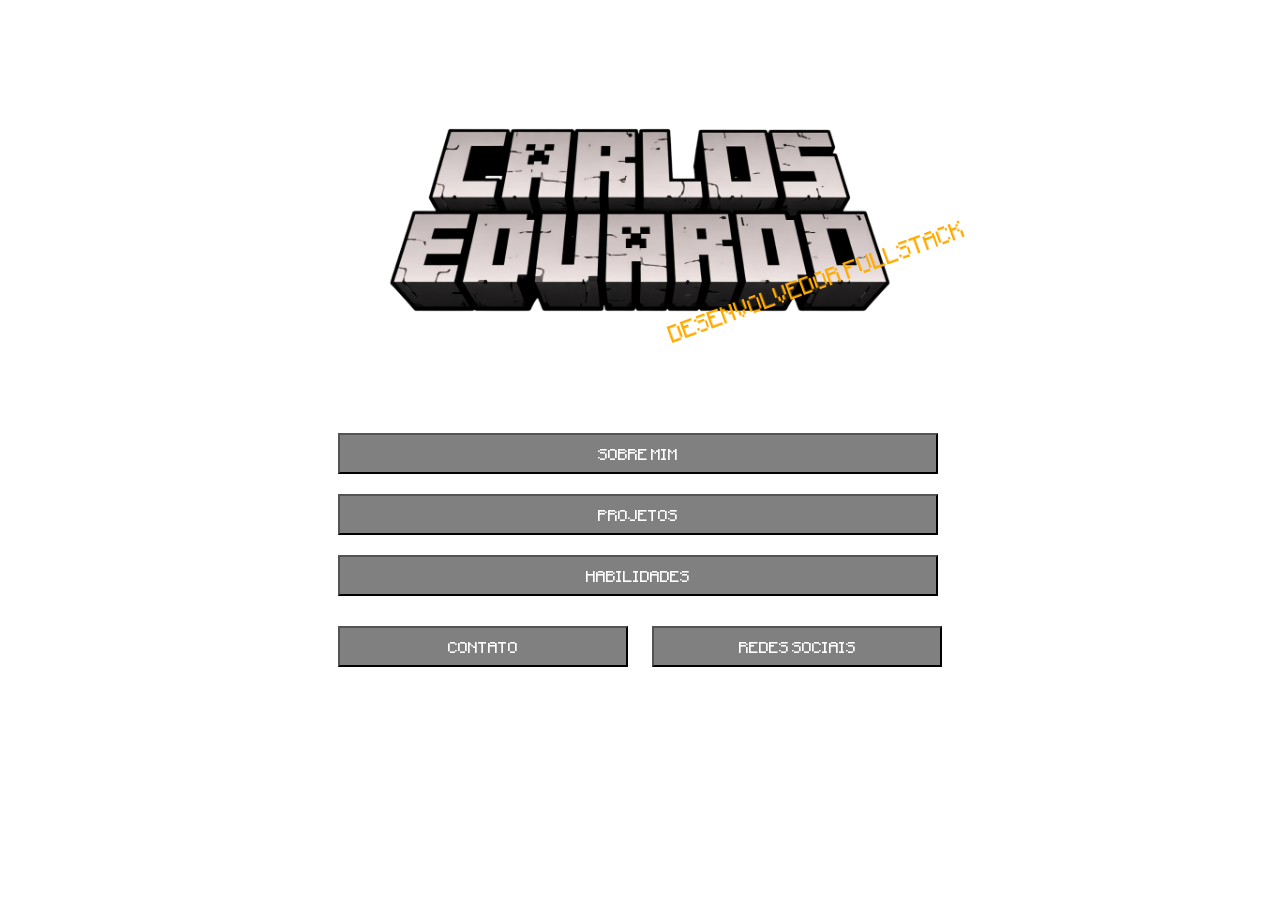
<file: index.html>
<!DOCTYPE html>
<html lang="pt-br">
<head>
    <meta charset="UTF-8">
    <meta name="viewport" content="width=device-width, initial-scale=1.0">
    <title>Portfólio</title>
    <link rel="stylesheet" href="assets/css/style.css">
</head>
<body>
    <main>
        <img src="assets/images/Carlos Eduardo logo.png" alt="" id="logo">

        <span id="mensagem">DESENVOLVEDOR FULLSTACK</span>

        <div id="button-container">
            <button href="" class="button button-big">SOBRE MIM</button>
            <button href="" class="button button-big">PROJETOS</button>
            <button href="" class="button button-big">HABILIDADES</button>
            <div id="buttons-together">
                <button href="" class="button button-small">CONTATO</button>
                <button href="" class="button button-small">REDES SOCIAIS</button>
            </div>
        </div>
    </main>
</body>
</html>
</file>
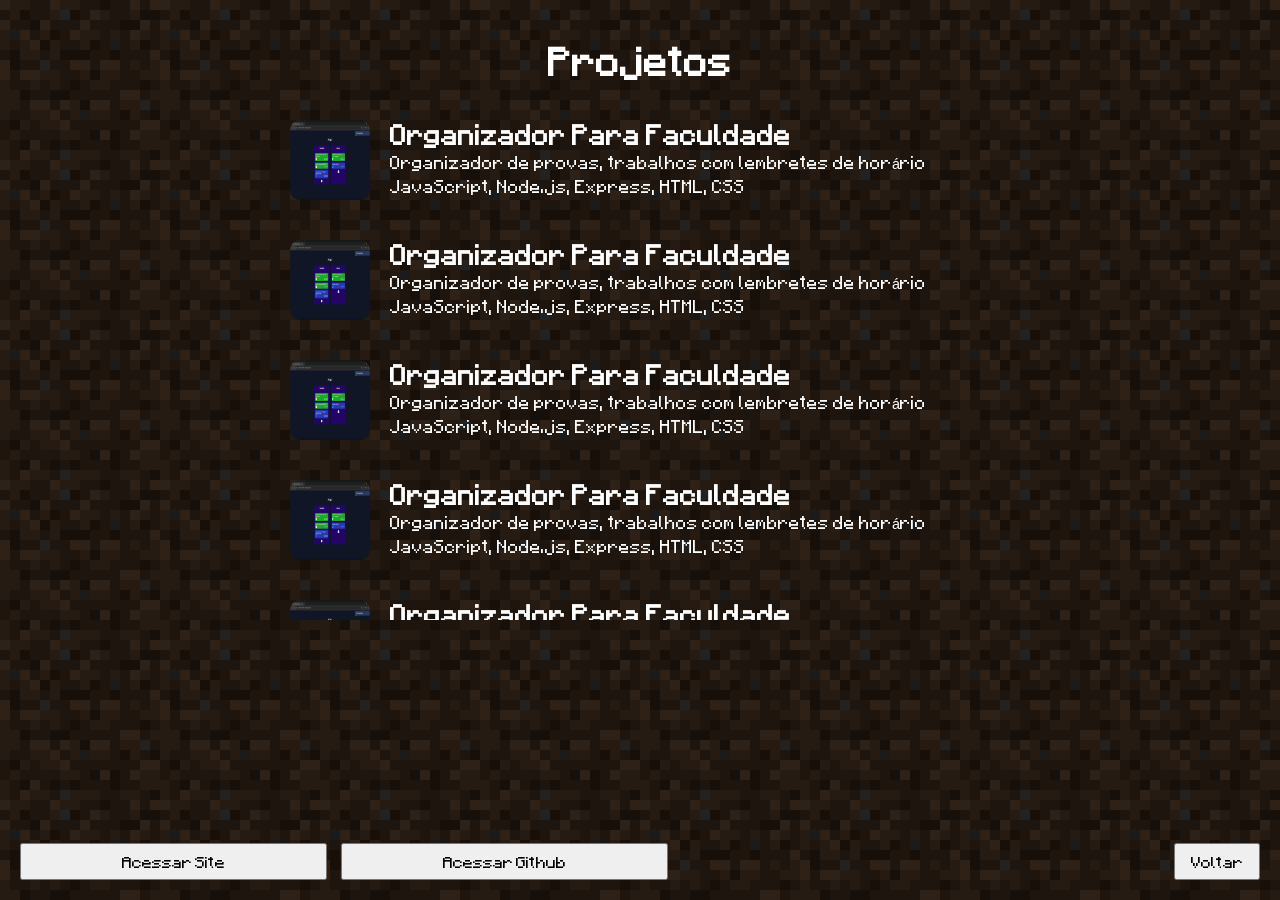
<file: assets/pages/projetos.html>
<!DOCTYPE html>
<html lang="pt-br">
<head>
    <meta charset="UTF-8">
    <meta name="viewport" content="width=device-width, initial-scale=1.0">
    <link rel="stylesheet" href="../css/pages.css">
    <link rel="stylesheet" href="../css/style.css">
    <title>Projetos</title>
</head>
<body>
    <div id="main">
        <h1 class="titulo">Projetos</h1>

        <div id="projeto-container">

            <div class="projeto">
                <img src="../images/projetos/OrgFaculdade.png" class="img-projeto">

                <div class="projeto-info">
                    <h1>Organizador Para Faculdade</h1>
                    <p>Organizador de provas, trabalhos com lembretes de horário</p>
                    <p>JavaScript, Node.js, Express, HTML, CSS</p>  
                </div>
            </div>

            <div class="projeto">
                <img src="../images/projetos/OrgFaculdade.png" class="img-projeto">

                <div class="projeto-info">
                    <h1>Organizador Para Faculdade</h1>
                    <p>Organizador de provas, trabalhos com lembretes de horário</p>
                    <p>JavaScript, Node.js, Express, HTML, CSS</p>  
                </div>
            </div>

            <div class="projeto">
                <img src="../images/projetos/OrgFaculdade.png" class="img-projeto">

                <div class="projeto-info">
                    <h1>Organizador Para Faculdade</h1>
                    <p>Organizador de provas, trabalhos com lembretes de horário</p>
                    <p>JavaScript, Node.js, Express, HTML, CSS</p>  
                </div>
            </div>

            <div class="projeto">
                <img src="../images/projetos/OrgFaculdade.png" class="img-projeto">

                <div class="projeto-info">
                    <h1>Organizador Para Faculdade</h1>
                    <p>Organizador de provas, trabalhos com lembretes de horário</p>
                    <p>JavaScript, Node.js, Express, HTML, CSS</p>  
                </div>
            </div>
            <div class="projeto">
                <img src="../images/projetos/OrgFaculdade.png" class="img-projeto">

                <div class="projeto-info">
                    <h1>Organizador Para Faculdade</h1>
                    <p>Organizador de provas, trabalhos com lembretes de horário</p>
                    <p>JavaScript, Node.js, Express, HTML, CSS</p>  
                </div>
            </div>
            <div class="projeto">
                <img src="../images/projetos/OrgFaculdade.png" class="img-projeto">

                <div class="projeto-info">
                    <h1>Organizador Para Faculdade</h1>
                    <p>Organizador de provas, trabalhos com lembretes de horário</p>
                    <p>JavaScript, Node.js, Express, HTML, CSS</p>  
                </div>
            </div>
        </div>

        <div id="botoes-esquerda">
            <button>Acessar Site</button>
            <button>Acessar Github</button>
        </div>

        <div id="botao-voltar">
            <button>Voltar</button>
        </div>
    </div>
</body>
</html>
</file>
<file: assets/css/style.css>
@font-face {
    font-family: 'Minecraft';
    src: url('../font/Minecraft.woff2') format('woff2'),
        url('../font/Minecraft.woff') format('woff');
    font-weight: normal;
    font-style: normal;
    font-display: swap;
}

* {
    margin: 0px;
    padding: 0px;
    font-family: "Minecraft", sans-serif;
}

main {
    display: flex;
    flex-direction: column;
    align-items: center;
    justify-content: center;
    height: 100vh;
}

#logo {
    position: fixed;
    top: 25%;
    left: 50%;
    transform: translate(-50%, -50%);
    display: flex;
    width: 600px;
    flex-direction: column;
    align-items: center;   
}

#button-container {
    display: flex;
    flex-direction: column;
    margin-top: 200px;
}

.button {
    text-align: center;
    background-color: #808080;
    color: white;
    padding: 10px;
    margin: 10px;
}

.button:hover {
    background-color: #707070;
    cursor: pointer;
}

.button-big {
    width: 600px;
}

.button-small {
    width: 290px;
}

#buttons-together {
    margin-top: 10px;
}

#mensagem {
    color: #ffaa00;
    font-size: 1.2em;
    position: absolute;
    margin: 10px;
    top: 30%;
    left: 63%;

    transform: translate(-50%, -50%) rotate(-20deg);

    animation: pulsar 1s infinite alternate;
}

@keyframes pulsar {
    from {
        transform: translate(-50%, -50%) rotate(-20deg) scale(1);
    }
    to {
        transform: translate(-50%, -50%) rotate(-20deg) scale(1.15);
    }
}
</file>
<file: assets/css/pages.css>
body{
    background-image: url("../images/fundo terra.png");
    background-repeat: repeat;
    font-family: Arial, Helvetica, sans-serif;
    color: white;
}

#main{
    width: 700px;
    margin: auto;
    margin-top: 40px;
}

.titulo{
    text-align: center;
    margin-bottom: 40px;
}

#projeto-container {
    max-height: 500px;  
    width: 100%;    
    overflow-y: auto; 
}

.projeto{
    display: flex;
    gap: 20px;
    margin-bottom: 40px;
}

.img-projeto{
    width: 80px;
    height: 80px;
    border-radius: 10px;
}

.projeto-info h1{
    margin: 0;
    font-size: 1.4em;
}

.projeto-info p{
    margin: 5px 0;
    font-size: 0.9em;
}

#botoes-esquerda{
    position: fixed;
    bottom: 20px;
    left: 20px;
}

#botoes-esquerda button{
    margin-right: 10px;
    padding: 8px 100px;
    cursor: pointer;
}

#botao-voltar{
    position: fixed;
    bottom: 20px;
    right: 20px;
}

#botao-voltar button{
    padding: 8px 15px;
    cursor: pointer;
}

#projeto-container::-webkit-scrollbar {
    width: 12px;
}

#projeto-container::-webkit-scrollbar-track {
    background: #2b2b2b;
}

#projeto-container::-webkit-scrollbar-thumb {
    background: #8b8b8b;
    border: 2px solid #3a3a3a;
}

#projeto-container::-webkit-scrollbar-thumb:hover {
    background: #a0a0a0;
}
</file>
